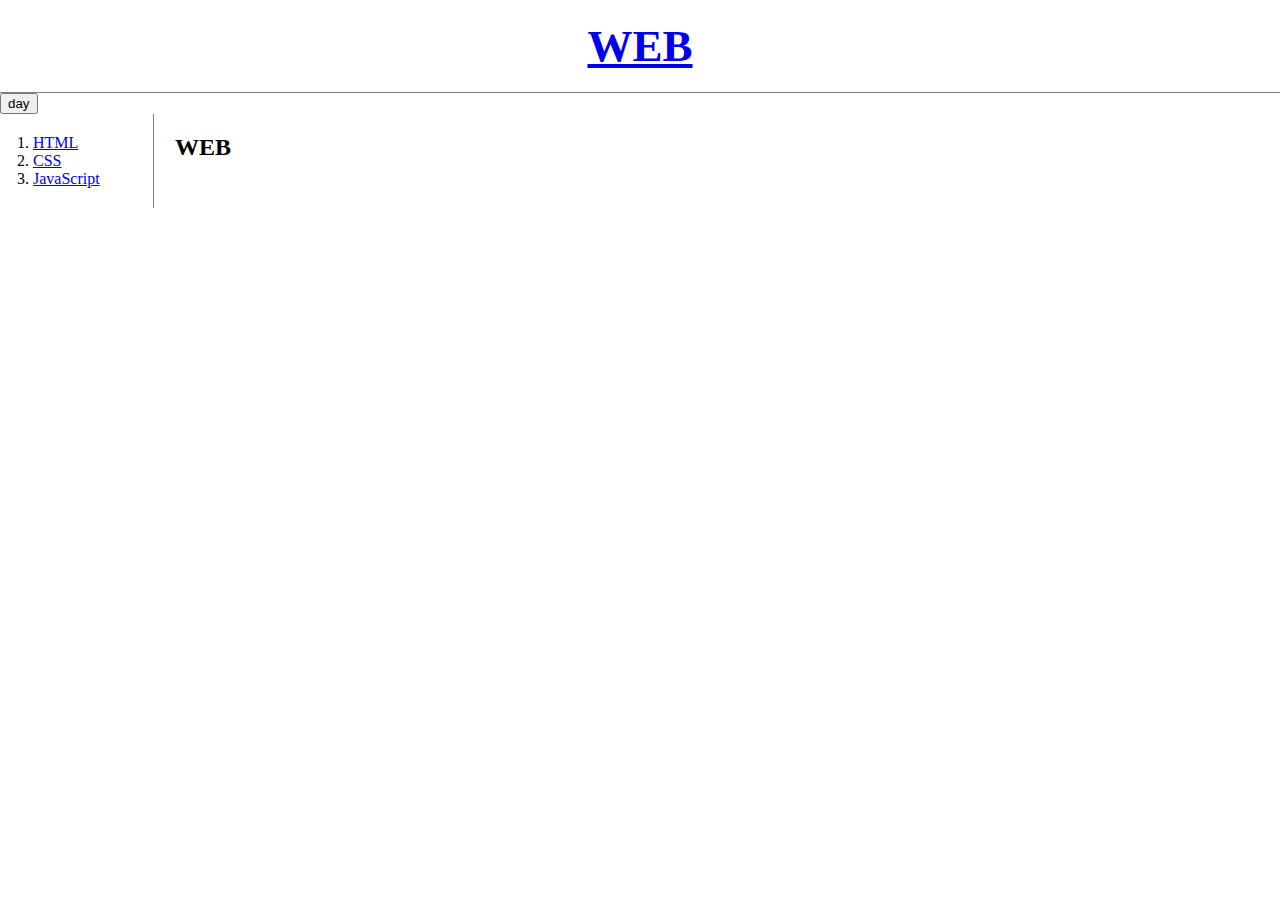
<file: index.html>
<!doctype html>
<html>
<head>
<title>WEB1 - Welcome</title>
<meta charset="utf-8">
<link rel="stylesheet" href="style.css">
<script src="https://ajax.googleapis.com/ajax/libs/jquery/3.6.1/jquery.min.js"></script>
<script src="colors.js"></script>
</head>
<body>
  <h1><a href="index.html">WEB</a></h1>
  <input type="button" value="day" onclick="
  nightDayHandler(this);
">
<div id="grid">
<ol>
  <li><a href="1.html">HTML</a></li>
  <li><a href="2.html">CSS</a></li>
  <li><a href="3.html">JavaScript</a></li>
</ol>
<div id="article">
<h2>WEB</h2>
</div>
</div>
</body>
</html>
</file>
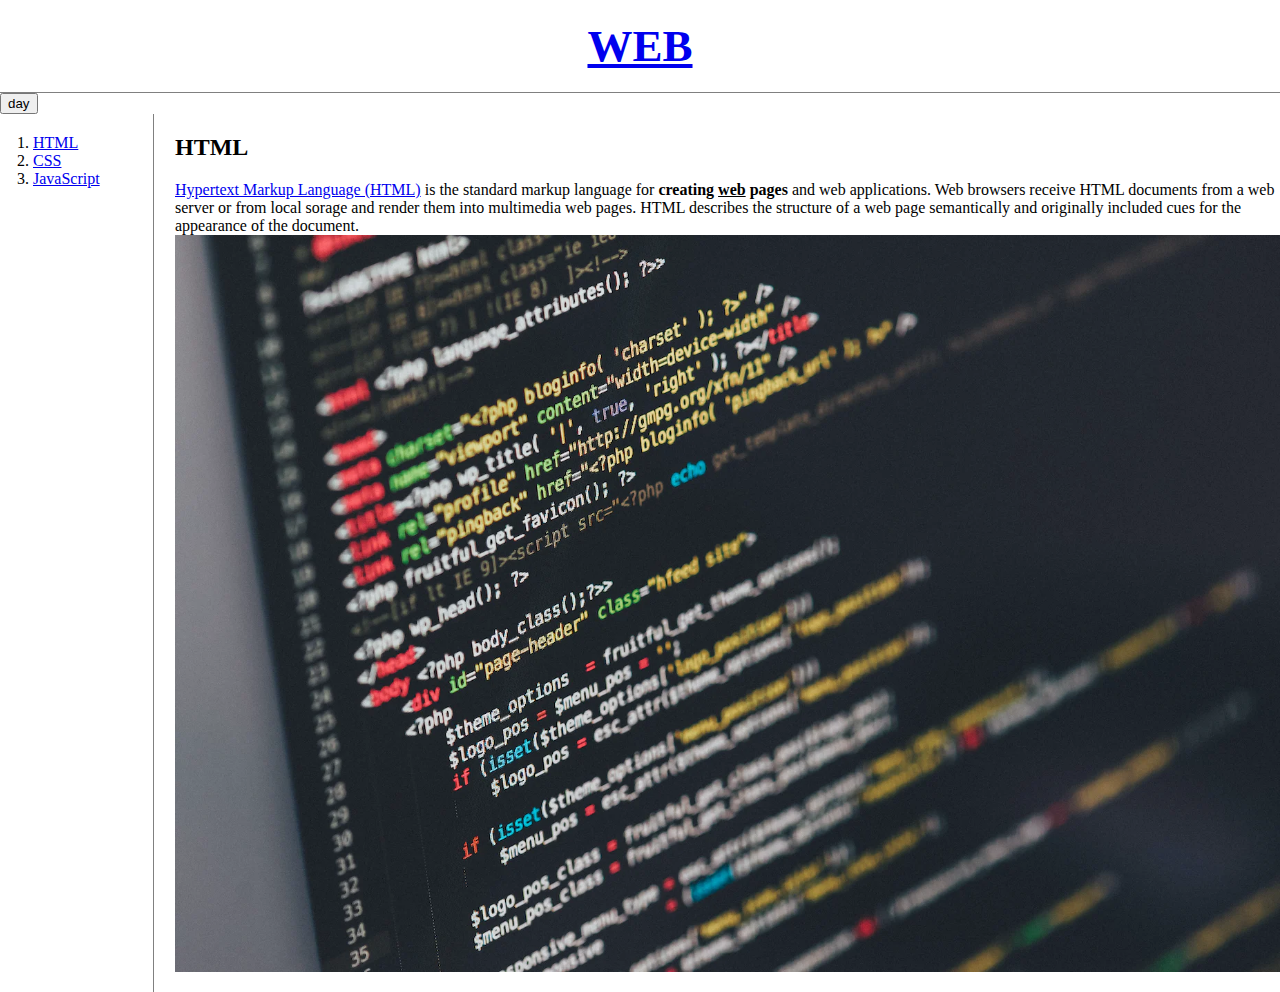
<file: 1.html>
<!doctype html>
<html>
<head>
<title>WEB1 - html</title>
<meta charset="utf-8">
<link rel="stylesheet" href="style.css">
<script src="https://ajax.googleapis.com/ajax/libs/jquery/3.6.1/jquery.min.js"></script>
<script src="colors.js"></script>

</head>
<body>
  <h1><a href="index.html">WEB</a></h1>
  <input type="button" value="day" onclick="
  nightDayHandler(this);
">
<div id = "grid">
<ol>
  <li><a href="1.html">HTML</a></li>
  <li><a href="2.html">CSS</a></li>
  <li><a href="3.html">JavaScript</a></li>
</ol>
<div id="article">
<h2>HTML</h2>
<p>
<a href="https://www.w3.org/TR/html5/"target="_blank" title="html5">Hypertext Markup Language (HTML)</a> is
 the standard markup language for <strong>creating
<u>web</u> pages</strong> and web applications. Web browsers receive
HTML documents from a web server or from local sorage and
 render them into multimedia web pages. HTML describes the
 structure of a web page semantically and originally
 included cues for the appearance of the document.
<img src="photo.webp" width="100%">
</p>
</div>
</div>
</body>
</html>
</file>
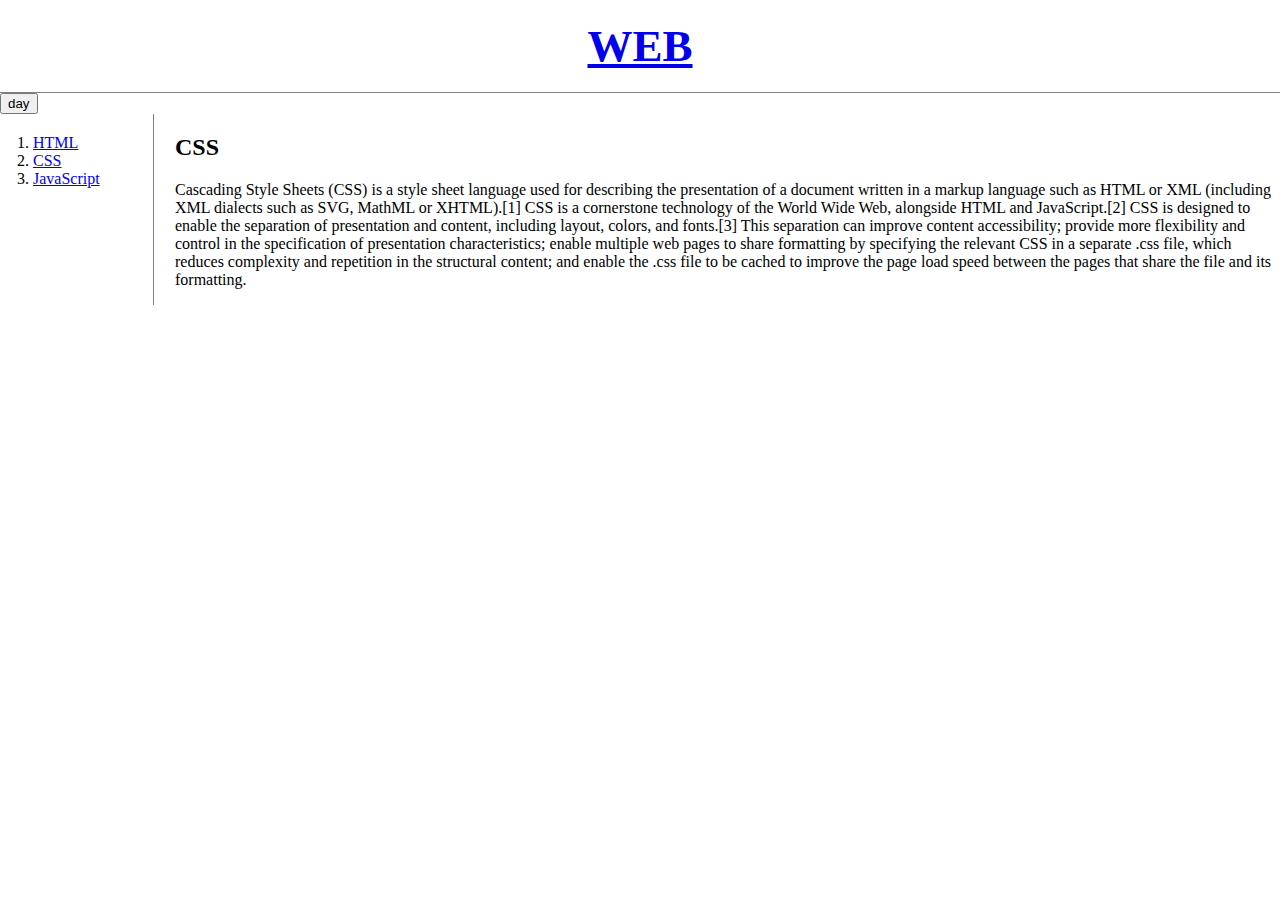
<file: 2.html>
<!doctype html>
<html>
<head>
<title>WEB1 - CSS</title>
<meta charset="utf-8">
<link rel="stylesheet" href="style.css">
<script src="https://ajax.googleapis.com/ajax/libs/jquery/3.6.1/jquery.min.js"></script>
<script src="colors.js"></script>
</head>
<body>
  <h1><a href="index.html">WEB</a></h1>
  <input type="button" value="day" onclick="
  nightDayHandler(this);
">
<div id="grid">
<ol>
  <li><a href="1.html">HTML</a></li>
  <li><a href="2.html">CSS</a></li>
  <li><a href="3.html">JavaScript</a></li>
</ol>
<div id="article">
<h2>CSS</h2>
<p>
  Cascading Style Sheets (CSS) is a style sheet language used for describing the presentation of a document written in a markup language such as HTML or XML 
  (including XML dialects such as SVG, MathML or XHTML).[1] CSS is a cornerstone technology of the World Wide Web, alongside HTML and JavaScript.[2]
  CSS is designed to enable the separation of presentation and content, including layout, colors, and fonts.[3] This separation can improve content accessibility;
   provide more flexibility and control in the specification of presentation characteristics; enable multiple web pages to share formatting by specifying the relevant 
   CSS in a separate .css file, which reduces complexity and repetition in the structural content; and enable the .css file to be cached to improve the page load speed 
   between the pages that share the file and its formatting.
</p>
</div>
</div>
</body>
</html>
</file>
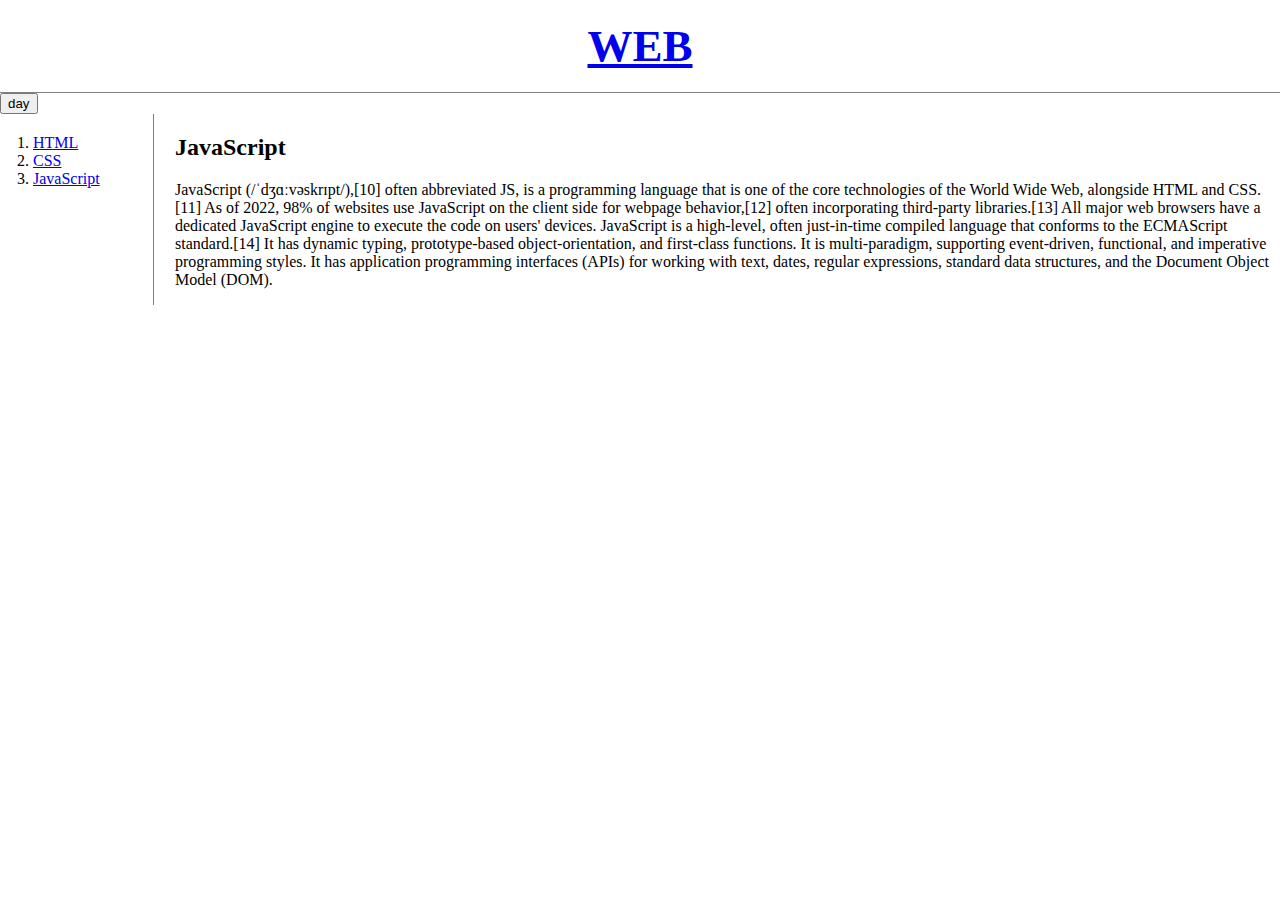
<file: 3.html>
<!doctype html>
<html>
<head>
<title>WEB1 - JavaScript</title>
<meta charset="utf-8">
<link rel="stylesheet" href="style.css">
<script src="https://ajax.googleapis.com/ajax/libs/jquery/3.6.1/jquery.min.js"></script>
<script src="colors.js"></script>
</head>
<body>
  <h1><a href="index.html">WEB</a></h1>
  <input type="button" value="day" onclick="
  nightDayHandler(this);
">
<div id = "grid">
<ol>
  <li><a href="1.html">HTML</a></li>
  <li><a href="2.html">CSS</a></li>
  <li><a href="3.html">JavaScript</a></li>
</ol>
<div id="article">
<h2>JavaScript</h2>
<p>
  JavaScript (/ˈdʒɑːvəskrɪpt/),[10] often abbreviated JS, is a programming language that is one of the core technologies of the World Wide Web, alongside HTML and CSS.[11] As of 2022, 98% of websites use JavaScript on the client side for webpage behavior,[12] often incorporating third-party libraries.[13] All major web browsers have a dedicated JavaScript engine to execute the code on users' devices.

  JavaScript is a high-level, often just-in-time compiled language that conforms to the ECMAScript standard.[14] It has dynamic typing, prototype-based object-orientation, and first-class functions. It is multi-paradigm, supporting event-driven, functional, and imperative programming styles. It has application programming interfaces (APIs) for working with text, dates, regular expressions, standard data structures, and the Document Object Model (DOM).
</p>
</div>
</div>
</body>
</html>
</file>
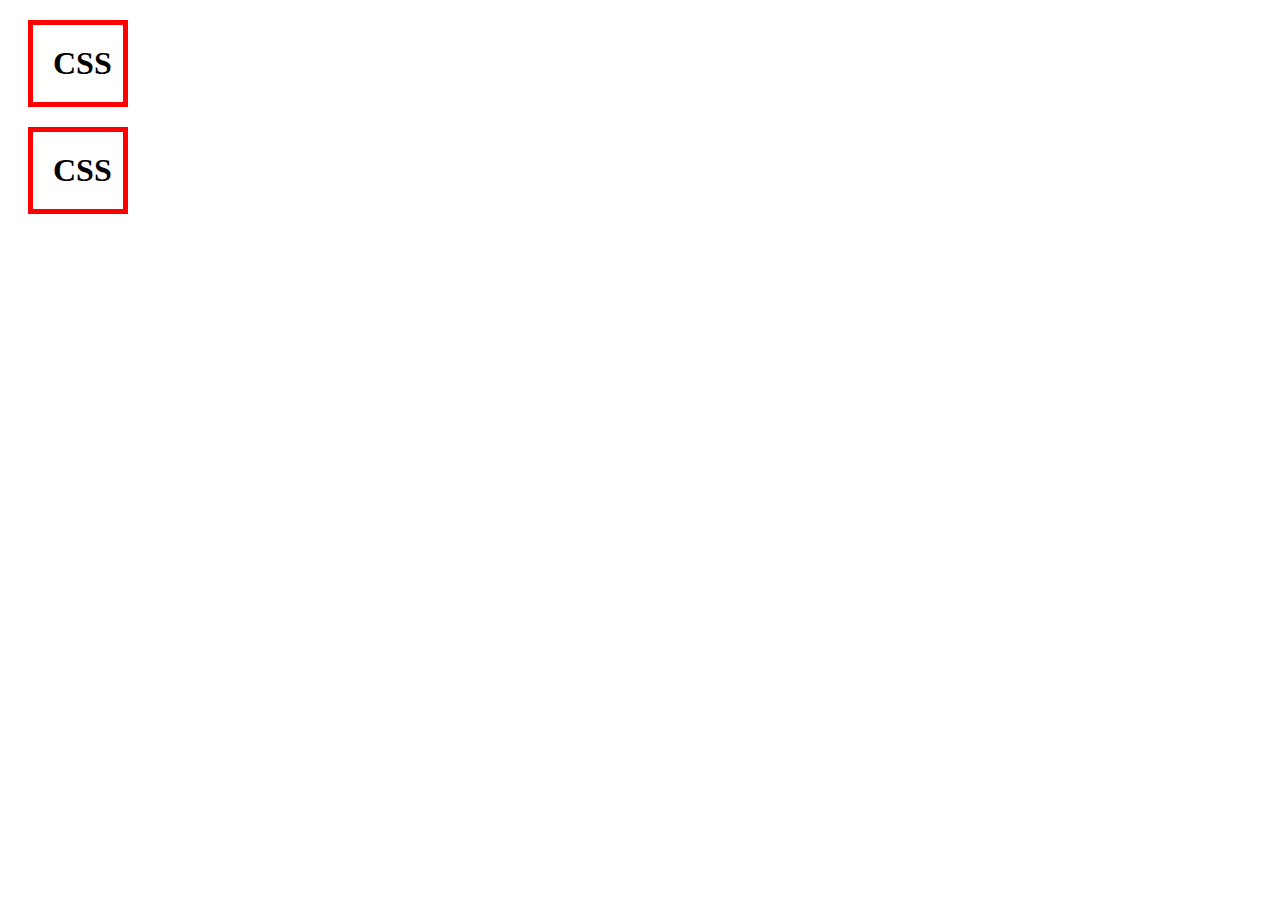
<file: box.html>
<!doctype html>
<html>
<head>
<meta charset="utf-8">
<style>
    h1{
        border:5px red solid;
        padding:20px;
        margin:20px;
        width:50px;
    }
</style>
</head>
<body>
  <h1>CSS</h1>
  <h1>CSS</h1>

</body>
</html>
</file>
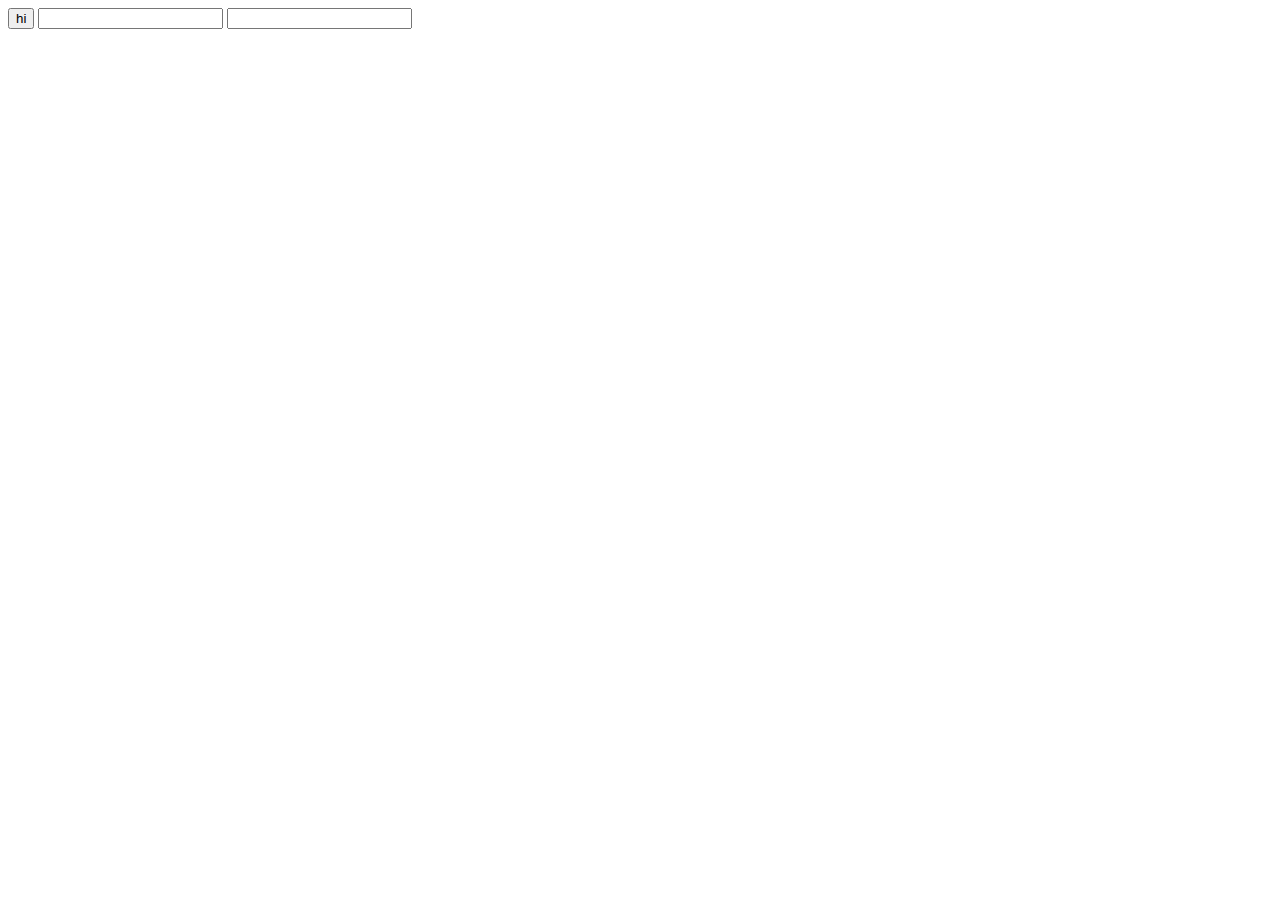
<file: ex02.html>
<!doctype html>
<html>
<head>
<meta charset="utf-8">
</head>
<body>
    <input type="button" value="hi" onclick="alert('hi')">
    <input type="text" onchange="alert('changed')">
    <input type="text" onkeydown="alert('key down!')">
</body>
</html>
</file>
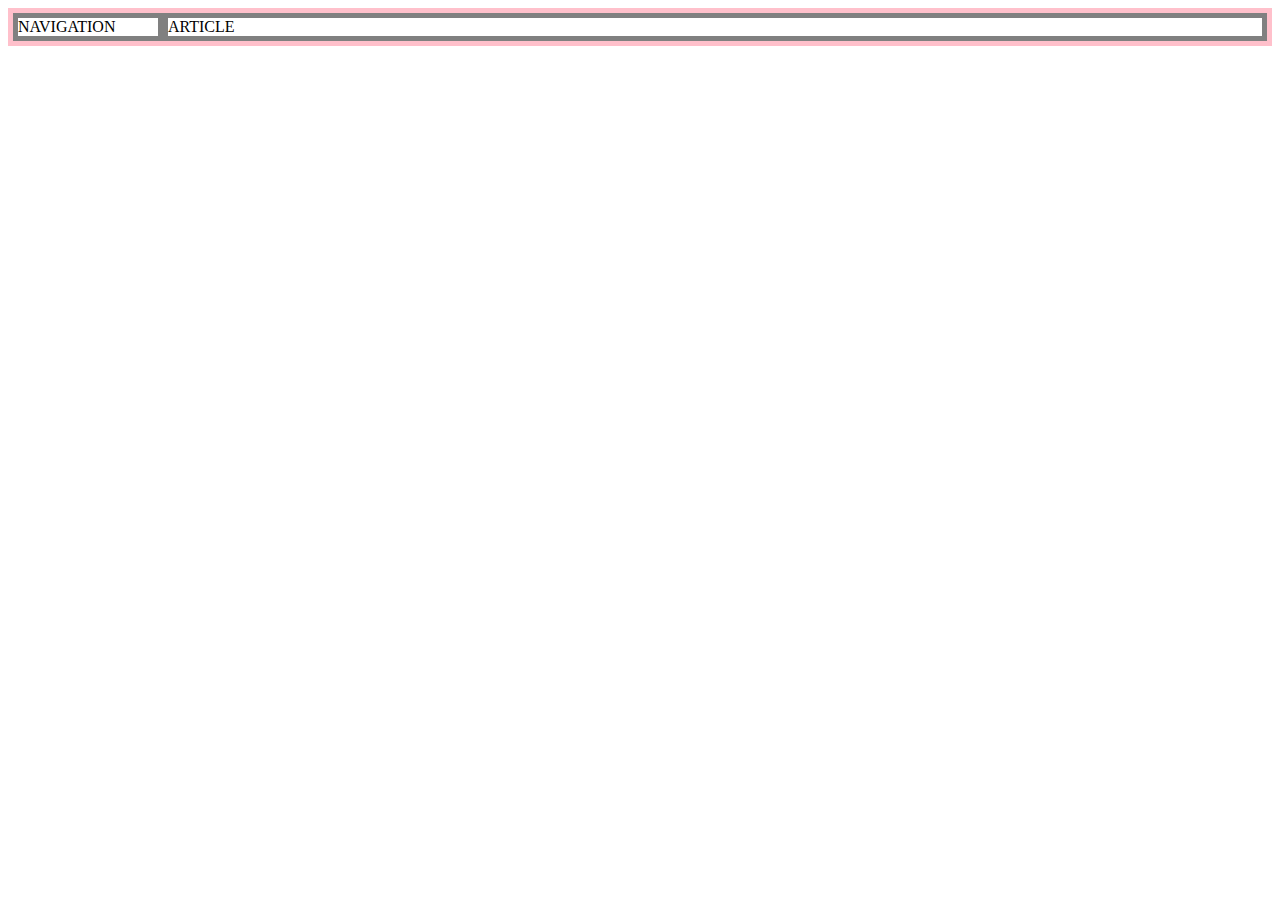
<file: grid.html>
<!DOCTYPE html>
<html>
    <head>
        <meta charset = "utf-8">
        <style>
            #grid{
                border:5px solid pink;
                display:grid;
                grid-template-columns: 150px 1fr;
            }
            div{
                border:5px solid gray;
            }
        </style>
        <title></title>
    </head>
    <body>
        <div id="grid">
        <div>NAVIGATION</div>
        <div>ARTICLE</div>
        </div>
    </body>
</html>
</file>
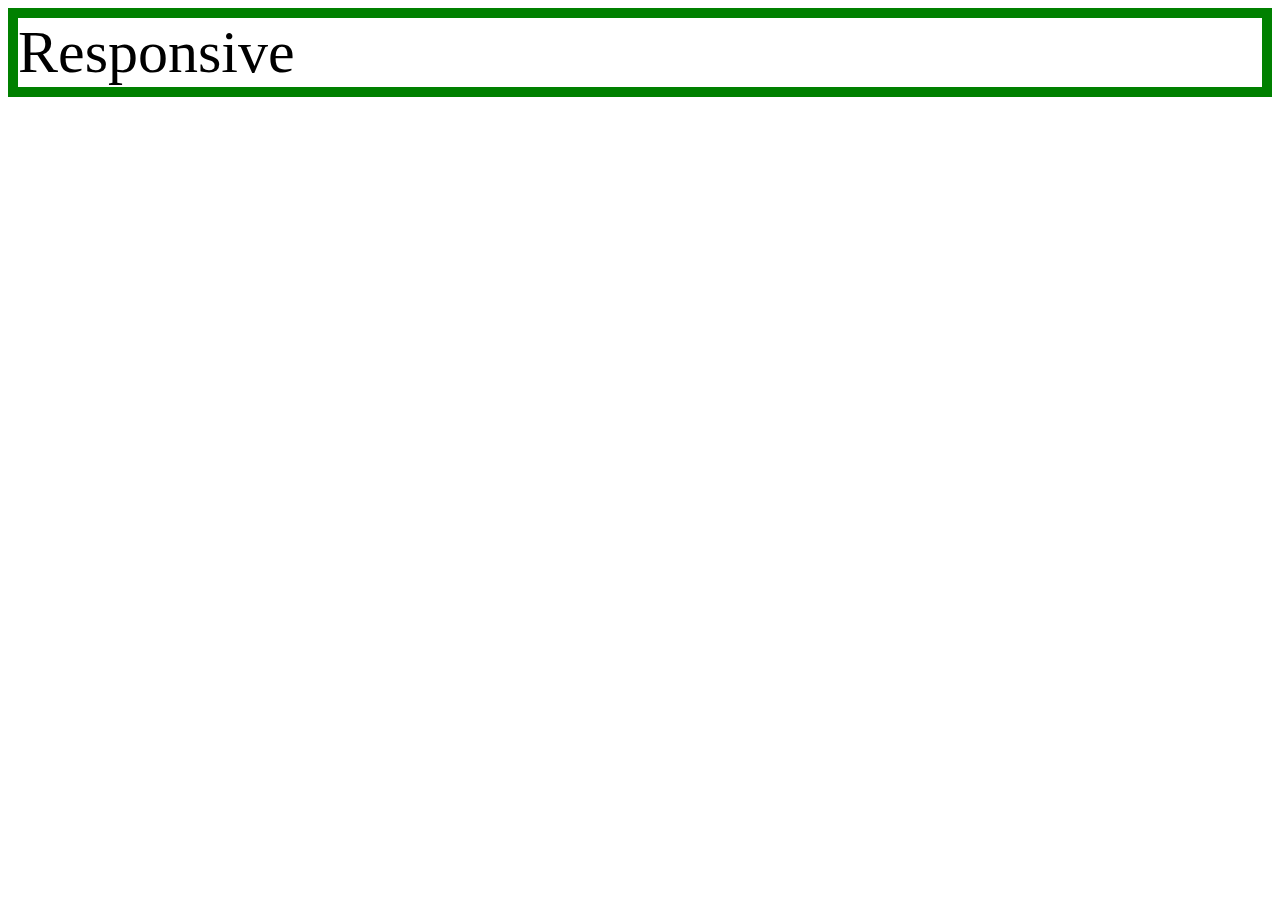
<file: mdeiaquary.html>
<!doctype html>
<html>
<head>
<title></title>
<meta charset="utf-8">
<style>
    div{
        border:10px solid green;
        font-size: 60px;
    }
    @media(max-width:800px){
        div{
            display:inline;
        }
    }
</style>
</head>
<body>
    <div>
        Responsive
    </div>
</body>
</html>
</file>
<file: style.css>
body{
    margin:0;
  }
    h1{
        font-size:45px;
        text-align:center;
        border-bottom:1px solid gray;
        margin:0;
        padding:20px;
    }
    ol{
      border-right:1px solid gray;
      width:100px;
      margin:0;
      padding:20px;
    }
    #grid{
      display: grid;
      grid-template-columns: 150px 1fr;
    }
    #grid ol{
      padding-left:33px;
    }
    #grid #article{
      padding-left:25px;
    }
    @media (max-width:800px){
      #grid{
        display:block;
      }
      ol{
        border-right:none;
      }
      h1{
        border-bottom:none;
      }

    }
</file>
